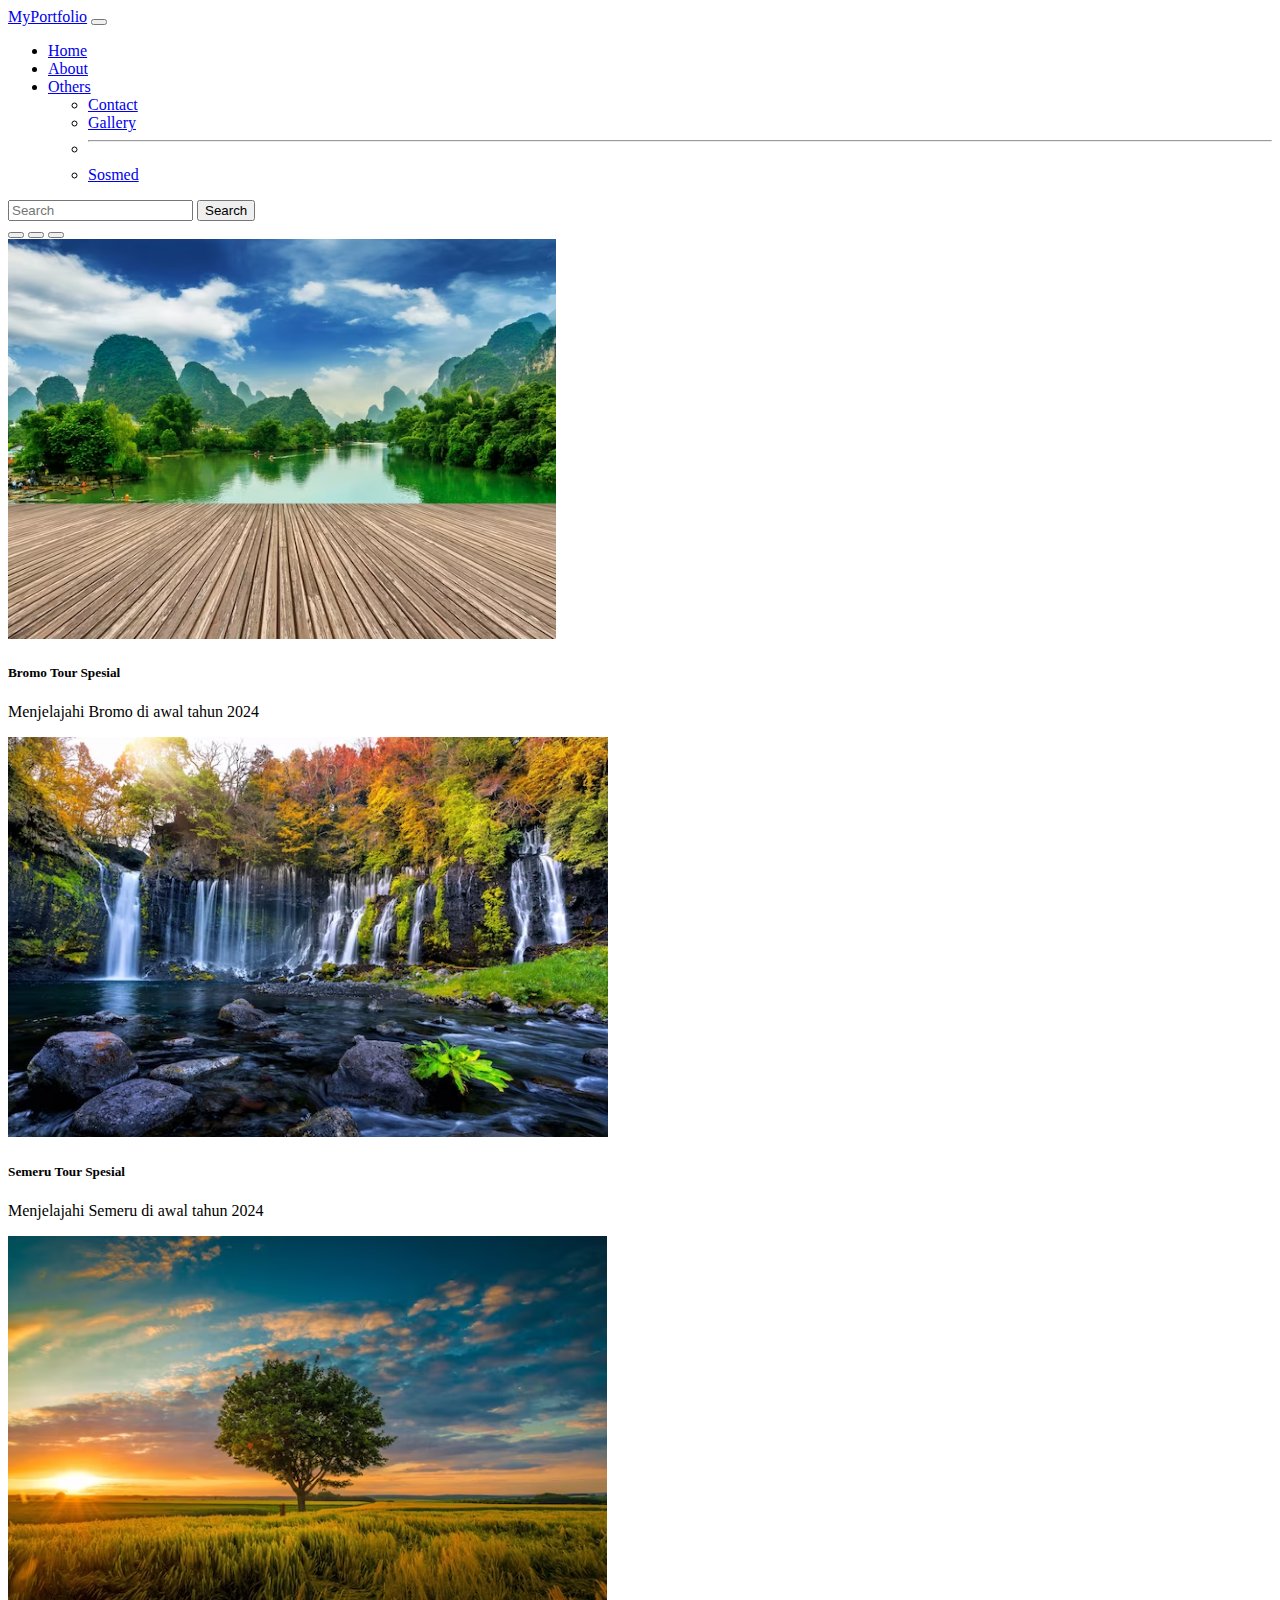
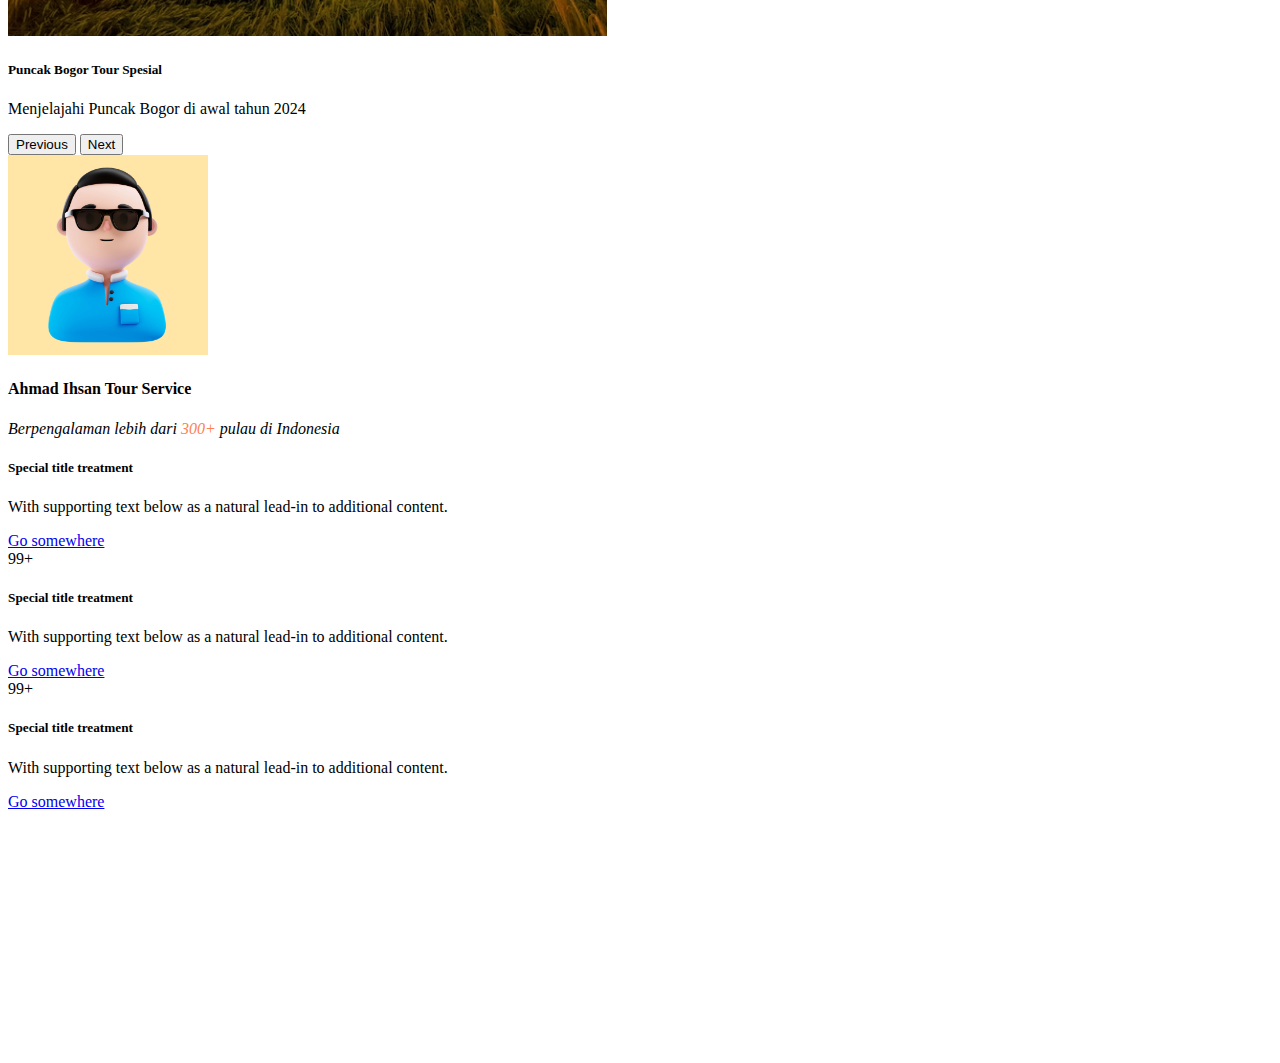
<file: Boostrap5/index.html>
<!DOCTYPE html>
<html lang="en">
  <head>
    <meta charset="UTF-8" />
    <meta name="viewport" content="width=device-width, initial-scale=1.0" />
    <link
      href="https://cdn.jsdelivr.net/npm/bootstrap@5.3.2/dist/css/bootstrap.min.css"
      rel="stylesheet"
      integrity="sha384-T3c6CoIi6uLrA9TneNEoa7RxnatzjcDSCmG1MXxSR1GAsXEV/Dwwykc2MPK8M2HN"
      crossorigin="anonymous"
    />
    <title>Home Page</title>
  </head>
  <body class="bg-dark">
    <!-- styling nav start -->
    <nav
      class="navbar navbar-expand-lg bg-dark navbar-dark text-light sticky-top"
    >
      <div class="container-fluid">
        <a class="navbar-brand" href="#">MyPortfolio</a>
        <button
          class="navbar-toggler"
          type="button"
          data-bs-toggle="collapse"
          data-bs-target="#navbarSupportedContent"
          aria-controls="navbarSupportedContent"
          aria-expanded="false"
          aria-label="Toggle navigation"
        >
          <span class="navbar-toggler-icon"></span>
        </button>
        <div class="collapse navbar-collapse" id="navbarSupportedContent">
          <ul class="navbar-nav me-auto mb-2 mb-lg-0">
            <li class="nav-item">
              <a class="nav-link active" aria-current="page" href="/">Home</a>
            </li>
            <li class="nav-item">
              <a class="nav-link" href="/about">About</a>
            </li>
            <li class="nav-item dropdown">
              <a
                class="nav-link dropdown-toggle"
                href="#"
                role="button"
                data-bs-toggle="dropdown"
                aria-expanded="false"
              >
                Others
              </a>
              <ul class="dropdown-menu">
                <li><a class="dropdown-item" href="/contact">Contact</a></li>
                <li><a class="dropdown-item" href="/gallery">Gallery</a></li>
                <li><hr class="dropdown-divider" /></li>
                <li><a class="dropdown-item" href="/sosmed">Sosmed</a></li>
              </ul>
            </li>
          </ul>
          <form class="d-flex" role="search">
            <input
              class="form-control me-2"
              type="search"
              placeholder="Search"
              aria-label="Search"
            />
            <button class="btn btn-outline-light" type="submit">Search</button>
          </form>
        </div>
      </div>
    </nav>
    <!-- styling nav end -->
    <!-- caraousel images -->
    <div
      id="carouselExampleCaptions"
      class="carousel slide"
      data-bs-ride="carousel"
    >
      <div class="carousel-indicators">
        <button
          type="button"
          data-bs-target="#carouselExampleCaptions"
          data-bs-slide-to="0"
          class="active"
          aria-current="true"
          aria-label="Slide 1"
        ></button>
        <button
          type="button"
          data-bs-target="#carouselExampleCaptions"
          data-bs-slide-to="1"
          aria-label="Slide 2"
        ></button>
        <button
          type="button"
          data-bs-target="#carouselExampleCaptions"
          data-bs-slide-to="2"
          aria-label="Slide 3"
        ></button>
      </div>
      <div class="carousel-inner">
        <div class="carousel-item active">
          <img src="assets/foto1.jpg" class="d-block w-100" alt="alam"
          style="height: 400px"">
          <div class="carousel-caption d-none d-md-block">
            <h5>Bromo Tour Spesial</h5>
            <p>Menjelajahi Bromo di awal tahun 2024</p>
          </div>
        </div>
        <div class="carousel-item">
          <img src="assets/foto2.jpg" class="d-block w-100" alt="alam"
          style="height: 400px"">
          <div class="carousel-caption d-none d-md-block">
            <h5>Semeru Tour Spesial</h5>
            <p>Menjelajahi Semeru di awal tahun 2024</p>
          </div>
        </div>
        <div class="carousel-item">
          <img src="assets/foto3.jpg" class="d-block w-100" alt="alam"
          style="height: 400px"">
          <div class="carousel-caption d-none d-md-block">
            <h5>Puncak Bogor Tour Spesial</h5>
            <p>Menjelajahi Puncak Bogor di awal tahun 2024</p>
          </div>
        </div>
      </div>
      <button
        class="carousel-control-prev"
        type="button"
        data-bs-target="#carouselExampleCaptions"
        data-bs-slide="prev"
      >
        <span class="carousel-control-prev-icon" aria-hidden="true"></span>
        <span class="visually-hidden">Previous</span>
      </button>
      <button
        class="carousel-control-next"
        type="button"
        data-bs-target="#carouselExampleCaptions"
        data-bs-slide="next"
      >
        <span class="carousel-control-next-icon" aria-hidden="true"></span>
        <span class="visually-hidden">Next</span>
      </button>
    </div>
    <!-- caraousel images end-->
    <!-- first layout start -->
    <div
      class="container-fluid text-light text-center bg-dark"
      style="height: 100vh"
    >
      <div class="row text-center align-items-center mt-4">
        <div class="col-12">
          <img src="assets/pic.jpg" alt="picture" style="height: 200px" />
          <h4 class="mt-2">Ahmad Ihsan Tour Service</h4>
          <i
            >Berpengalaman lebih dari
            <span style="color: coral">300+</span> pulau di Indonesia</i
          >
        </div>
      </div>

      <div class="row align-items-center mt-4">
        <div class="col-sm-4 g-4">
          <div class="card">
            <div class="card-body">
              <h5 class="card-title">Special title treatment</h5>
              <p class="card-text">With supporting text below as a natural lead-in to additional content.</p>
              <a href="#" class="btn btn-dark d-block">Go somewhere</a>
            </div>
            <span class="position-absolute top-0 start-100 translate-middle badge rounded-pill bg-warning text-dark">
              99+
            </span>
          </div>
        </div>
        <div class="col-sm-4 g-4">
          <div class="card">
            <div class="card-body">
              <h5 class="card-title">Special title treatment</h5>
              <p class="card-text">With supporting text below as a natural lead-in to additional content.</p>
              <a href="#" class="btn btn-dark d-block">Go somewhere</a>
            </div>
            <span class="position-absolute top-0 start-100 translate-middle badge rounded-pill bg-warning text-dark">
              99+
            </span>
          </div>
        </div>
        <div class="col-sm-4 g-4">
          <div class="card">
            <div class="card-body">
              <h5 class="card-title">Special title treatment</h5>
              <p class="card-text">With supporting text below as a natural lead-in to additional content.</p>
              <a href="#" class="btn btn-dark d-block">Go somewhere</a>
            </div>
          </div>
        </div>
      </div>
    </div>
    <!-- first layout end -->

    <script
      src="https://cdn.jsdelivr.net/npm/bootstrap@5.3.2/dist/js/bootstrap.bundle.min.js"
      integrity="sha384-C6RzsynM9kWDrMNeT87bh95OGNyZPhcTNXj1NW7RuBCsyN/o0jlpcV8Qyq46cDfL"
      crossorigin="anonymous"
    ></script>
  </body>
</html>
</file>
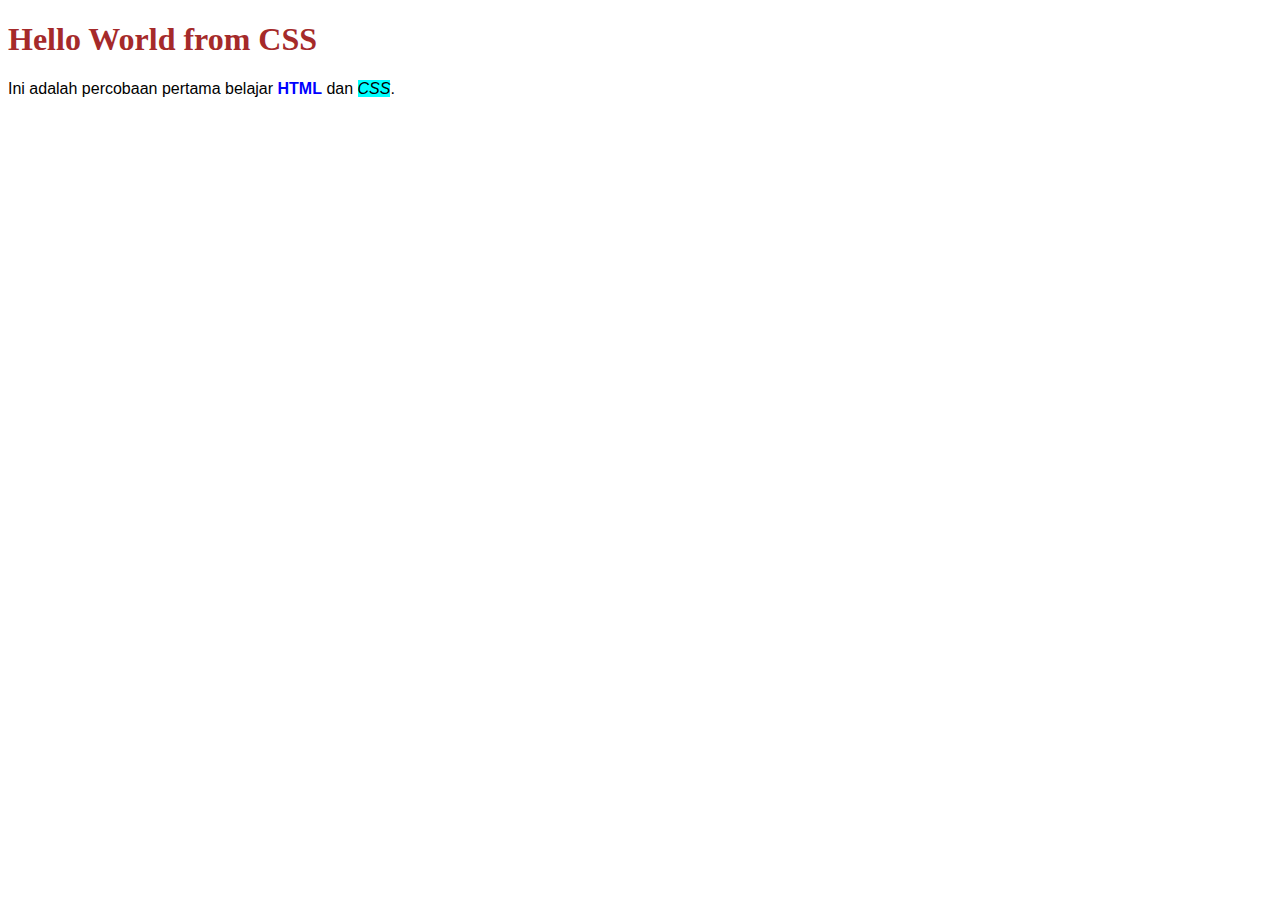
<file: css/01-external-css/index.html>
<!DOCTYPE html>
<html lang="en">
<head>
    <meta charset="UTF-8">
    <meta name="viewport" content="width=device-width, initial-scale=1.0">
    <title>Belajar CSS</title>
    <link rel="stylesheet" href="css/styles.css">
</head>
<body>
    <h1>Hello World from CSS</h1>
    <p>Ini adalah percobaan pertama belajar <b>HTML</b> dan <i>CSS</i>.</p>
</body>
</html>
</file>
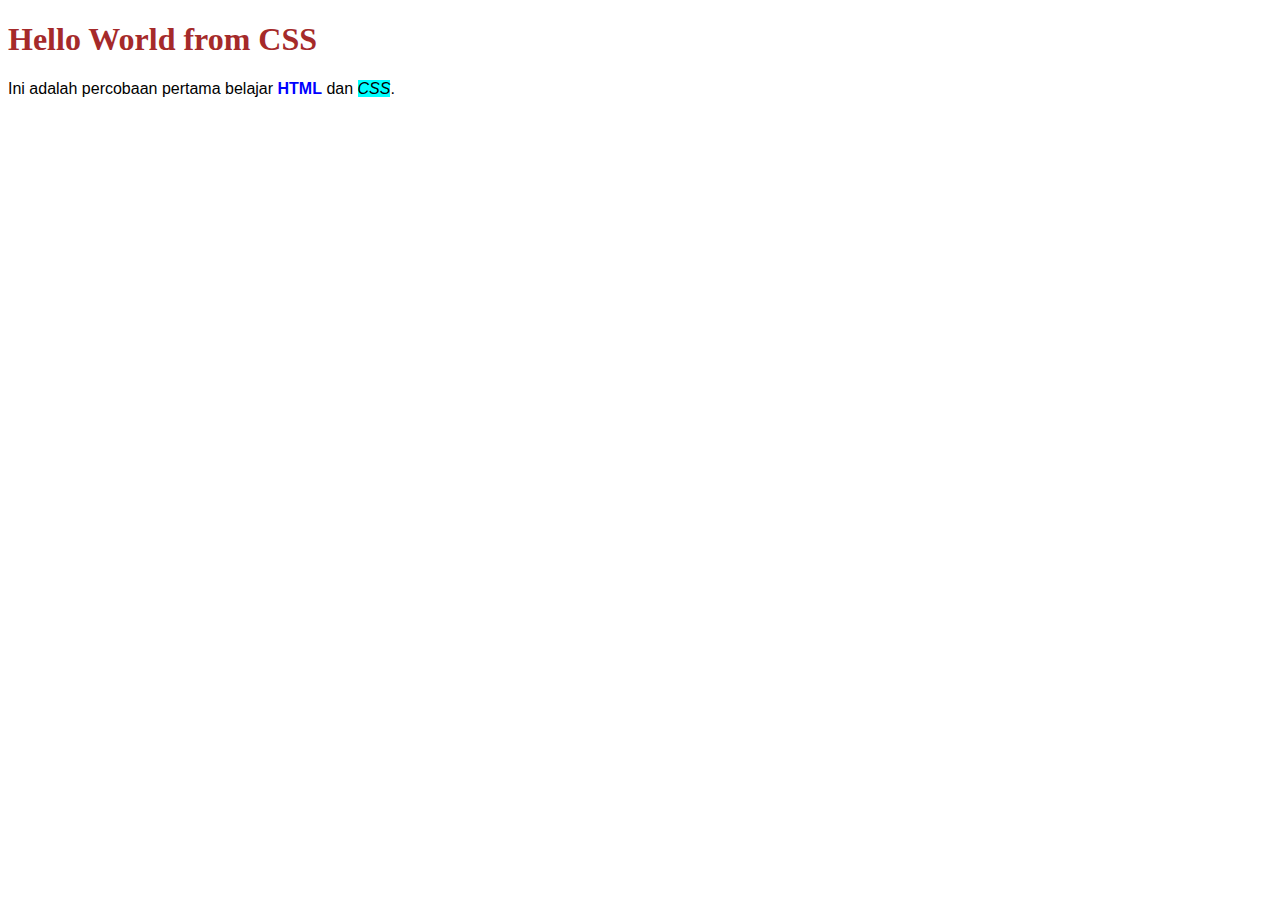
<file: css/01-internal-css/index.html>
<!DOCTYPE html>
<html lang="en">
<head>
    <meta charset="UTF-8">
    <meta name="viewport" content="width=device-width, initial-scale=1.0">
    <title>Belajar CSS</title>
    <style>
        h1{
            color: brown;
        }
        p{
            font-family: Arial;
        }
        b{
            color: blue;
        }
        i{
            background-color:cyan;
        }
    </style>
</head>
<body>
    <h1>Hello World from CSS</h1>
    <p>Ini adalah percobaan pertama belajar <b>HTML</b> dan <i>CSS</i>.</p>
</body>
</html>
</file>
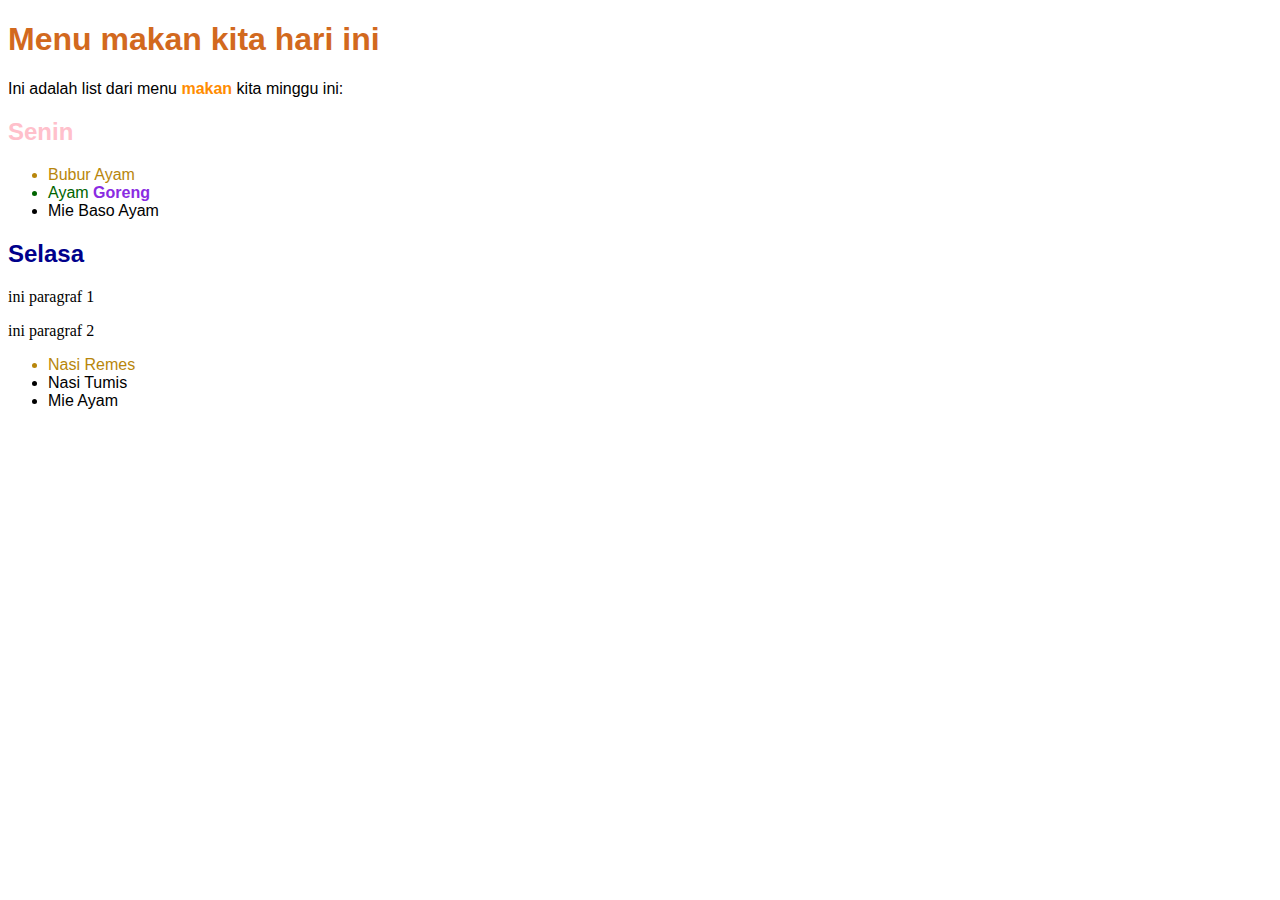
<file: css/03-selector/index.html>
<!DOCTYPE html>
<html lang="en">
<head>
    <meta charset="UTF-8">
    <meta name="viewport" content="width=device-width, initial-scale=1.0">
    <title>CSS Selector</title>
    <link rel="stylesheet" href="css/styles.css">
</head>
<body>
    <h1>Menu makan kita hari ini</h1>
    <p>Ini adalah list dari menu <b>makan</b> kita minggu ini:</p>
    <h2>Senin</h2>
    <ul>
        <li class="sarapan">Bubur Ayam</li>
        <li id="maksi_senin">Ayam <b>Goreng</b></li>
        <li>Mie Baso Ayam</li>
    </ul>
    <h2>Selasa</h2>
    <p>ini paragraf 1</p>
    <p>ini paragraf 2</p>
    <ul>
        <li class="sarapan">Nasi Remes</li>
        <li>Nasi Tumis</li>
        <li>Mie Ayam</li>
    </ul>
</body>
</html>
</file>
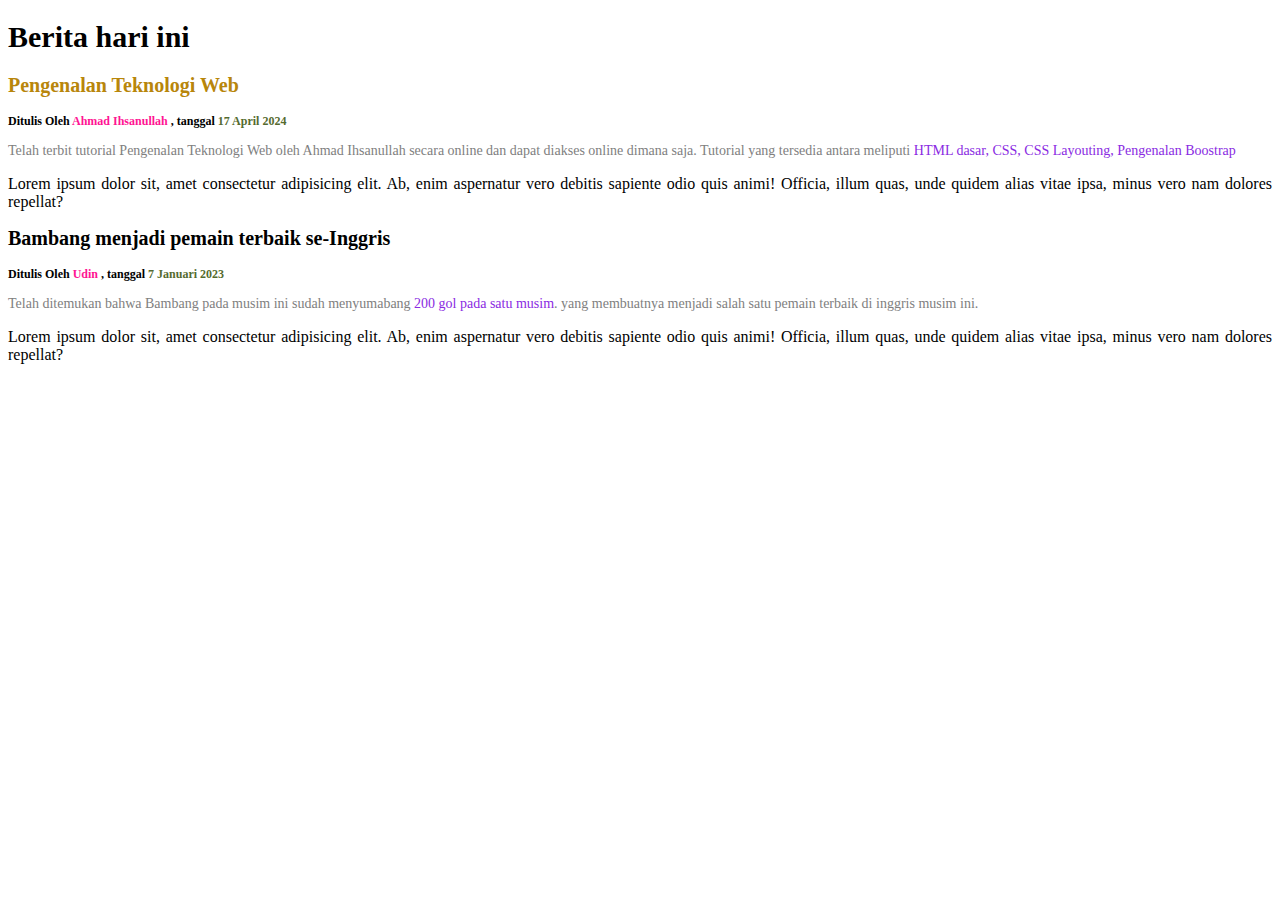
<file: css/04-latihan-css-1/index.html>
<!DOCTYPE html>
<html lang="en">
<head>
    <meta charset="UTF-8">
    <meta name="viewport" content="width=device-width, initial-scale=1.0">
    <title>Latihan CSS 1</title>
    <link rel="stylesheet" href="css/styles.css">
</head>
<body>
    <h1>Berita hari ini</h1>
    <h2 class="artikel"
    id="artikel-1">Pengenalan Teknologi Web</h2>
    <h3 class="credit">Ditulis Oleh <span class="penulis">Ahmad Ihsanullah</span>
    , tanggal <span class="tanggal">17 April 2024</span></h3>
    <p>Telah terbit tutorial Pengenalan Teknologi Web
        oleh Ahmad Ihsanullah secara online dan dapat diakses online 
        dimana saja.
        Tutorial yang tersedia antara meliputi
        <span>HTML dasar, CSS, CSS Layouting, Pengenalan Boostrap</span>
    </p>    
    <p>Lorem ipsum dolor sit, amet consectetur adipisicing elit. Ab, enim aspernatur vero debitis sapiente odio quis animi! Officia, illum quas, unde quidem alias vitae ipsa, minus vero nam dolores repellat?</p>

    <h2 class="artikel"
    id="artikel-2">Bambang menjadi pemain terbaik se-Inggris</h2>
    <h3 class="credit">Ditulis Oleh <span class="penulis">Udin</span>
    , tanggal <span class="tanggal">7 Januari 2023</span></h3>
    <p>Telah ditemukan bahwa Bambang pada musim ini sudah menyumabang <span>200 gol pada satu musim</span>. yang membuatnya menjadi salah satu pemain terbaik di inggris musim ini.
    </p>    
    <p>Lorem ipsum dolor sit, amet consectetur adipisicing elit. Ab, enim aspernatur vero debitis sapiente odio quis animi! Officia, illum quas, unde quidem alias vitae ipsa, minus vero nam dolores repellat?</p>
</body>
</html>
</file>
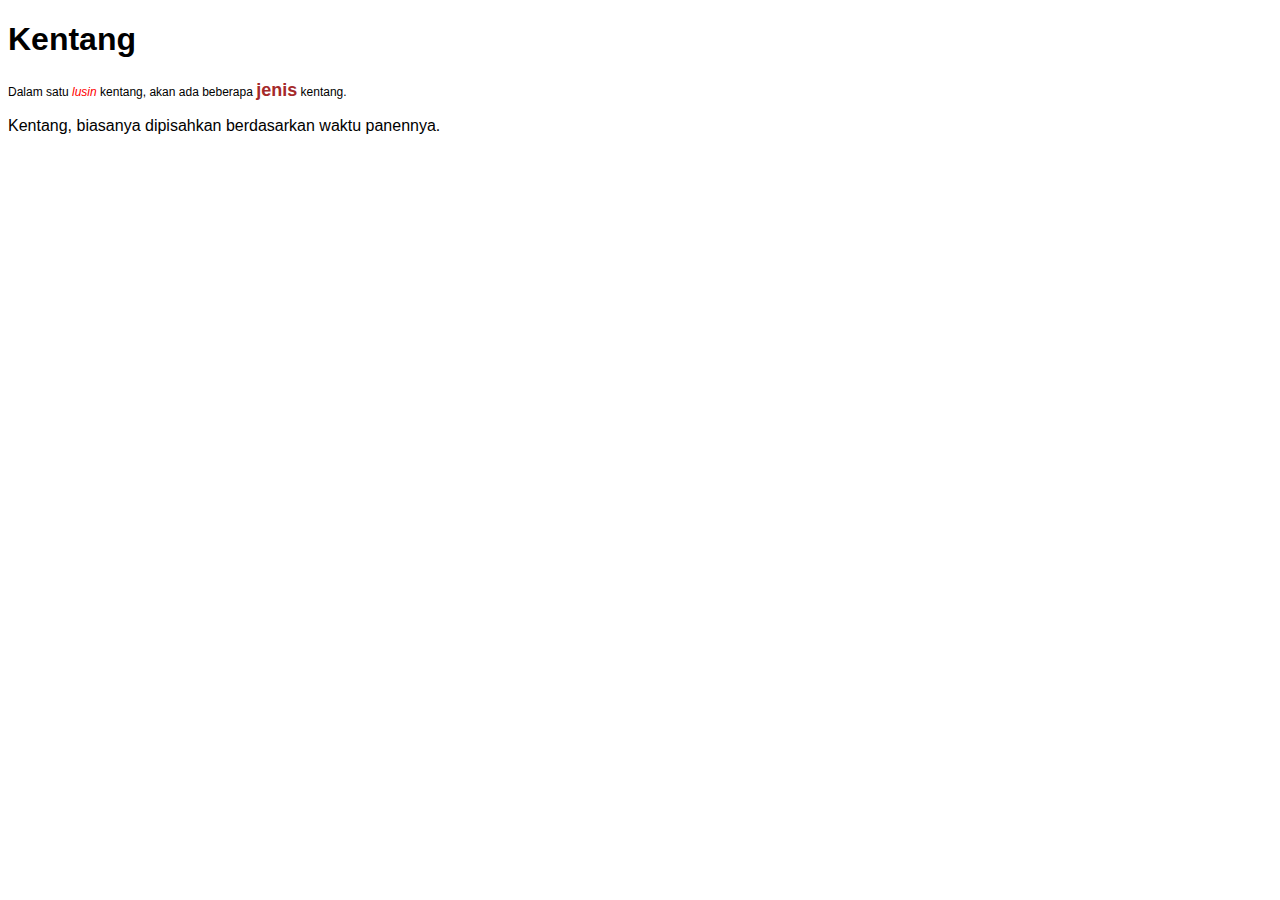
<file: css/05-cascade/index.html>
<!DOCTYPE html>

<html>
    <head>
        <title>CSS Cascade</title>
        <link rel="stylesheet" href="css/styles.css">
    </head>

    <body>
        <h1>Kentang</h1>
        <p id="pendahuluan">
            Dalam satu <i>lusin</i> kentang, akan ada beberapa <b>jenis</b> kentang.
        </p>

        <p>
            Kentang, biasanya dipisahkan berdasarkan waktu panennya.
        </p>
    </body>
</html>
</file>
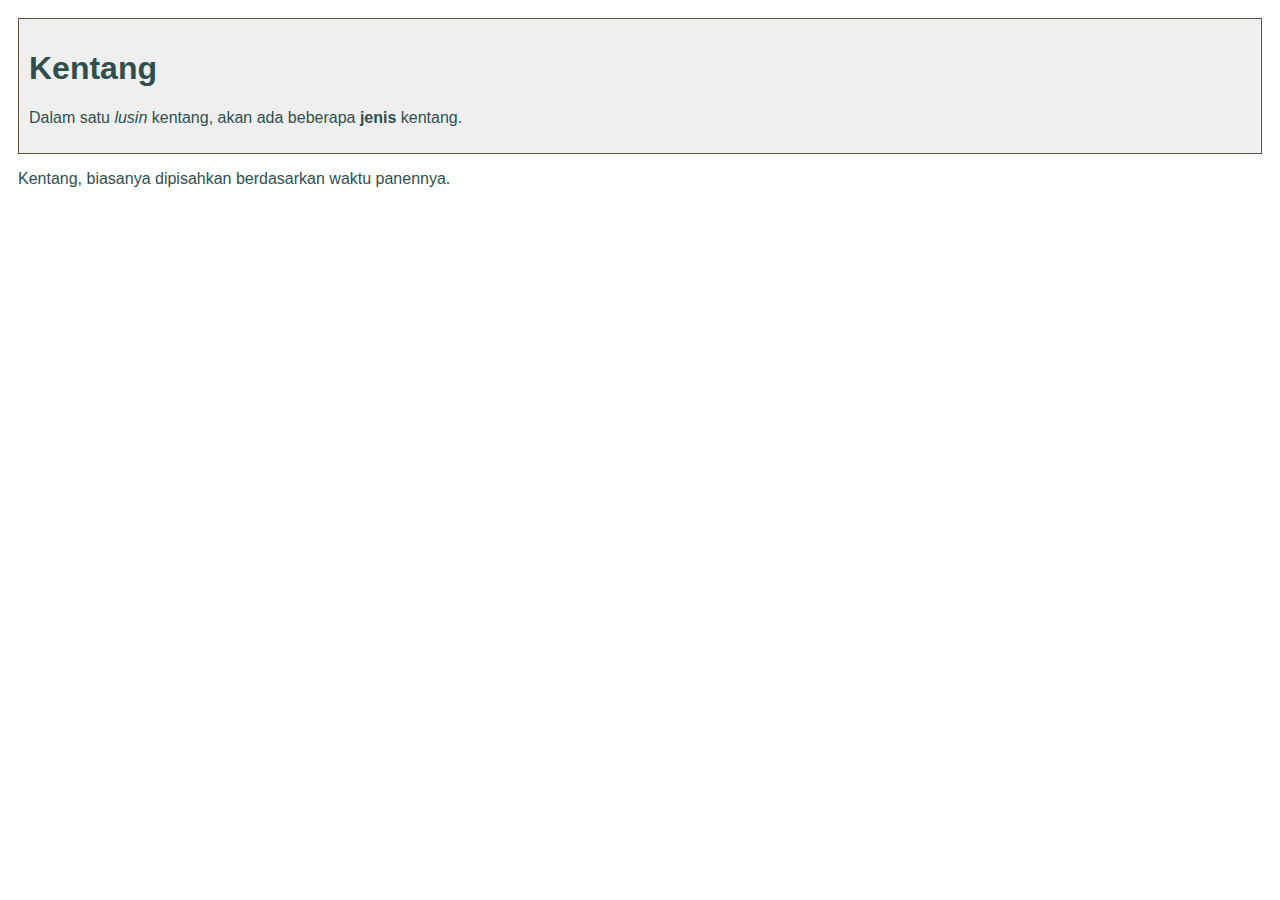
<file: css/06-inheritance/index.html>
<!DOCTYPE html>

<html>
    <head>
        <title>CSS Cascade</title>
        <link rel="stylesheet" href="css/styles.css">
    </head>

    <body>
        <div class="intro">
            <h1>Kentang</h1>
            <p id="pendahuluan">
                Dalam satu <i>lusin</i> kentang, akan ada beberapa <b>jenis</b> kentang.
            </p>
        </div>

        <p>
            Kentang, biasanya dipisahkan berdasarkan waktu panennya.
        </p>
    </body>
</html>
</file>
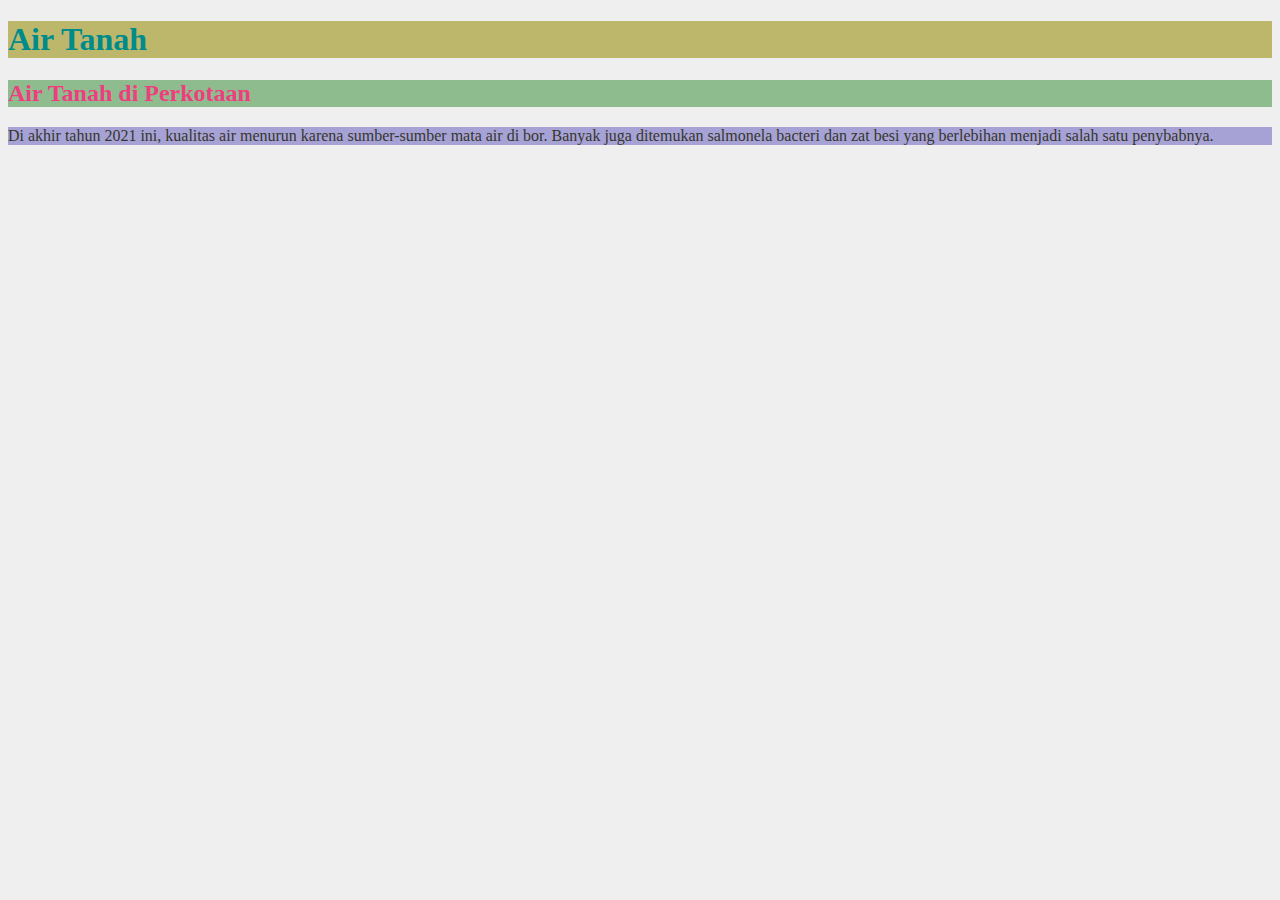
<file: css/07-color/index.html>
<!DOCTYPE html>

<html>
  <head>
    <title>Warna : color</title>
    <link rel="stylesheet" href="css/styles.css" />
  </head>
  <body>
    <div id="artikel">
      <h1>Air Tanah</h1>

      <h2>Air Tanah di Perkotaan</h2>

      <p>
        Di akhir tahun 2021 ini, kualitas air menurun karena sumber-sumber mata
        air di bor. Banyak juga ditemukan salmonela bacteri dan zat besi yang
        berlebihan menjadi salah satu penybabnya.
      </p>
    </div>
  </body>
</html>
</file>
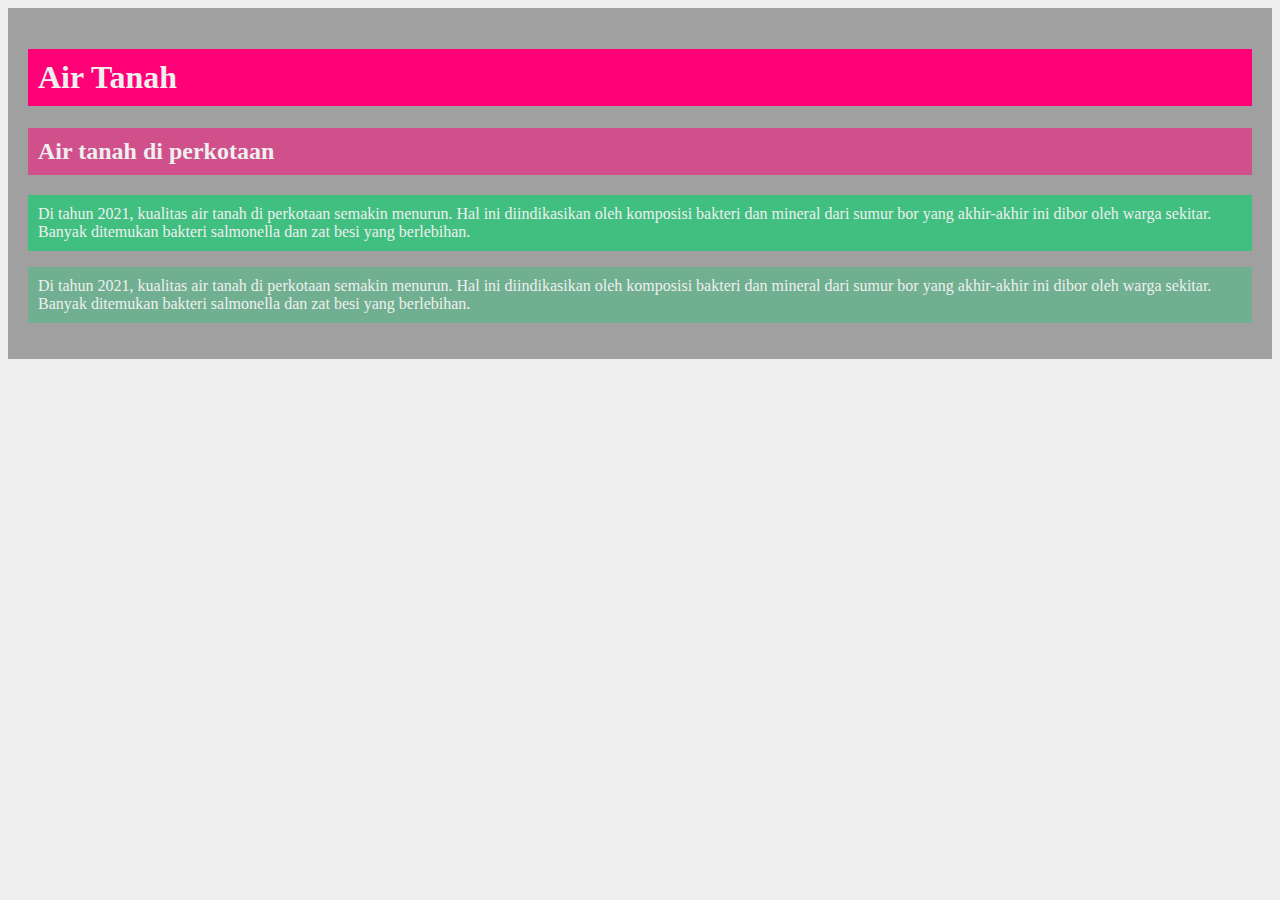
<file: css/08-color-alpha/index.html>
<!DOCTYPE html>

<html>
    <head>
        <title>Warna : Color</title>
        <link rel="stylesheet" href="css/styles.css">
    </head>

    <body>
        <div id="artikel">
            <h1>Air Tanah</h1>
            
            <h2>Air tanah di perkotaan</h2>

            <p class="paragraf1">
                Di tahun 2021, kualitas air tanah di perkotaan semakin menurun. Hal ini diindikasikan oleh komposisi bakteri dan mineral dari sumur bor yang akhir-akhir ini dibor oleh warga sekitar. Banyak ditemukan bakteri salmonella dan zat besi yang berlebihan.
            </p>

            <p class="paragraf2">
                Di tahun 2021, kualitas air tanah di perkotaan semakin menurun. Hal ini diindikasikan oleh komposisi bakteri dan mineral dari sumur bor yang akhir-akhir ini dibor oleh warga sekitar. Banyak ditemukan bakteri salmonella dan zat besi yang berlebihan.
            </p>
        </div>
    </body>
</html>
</file>
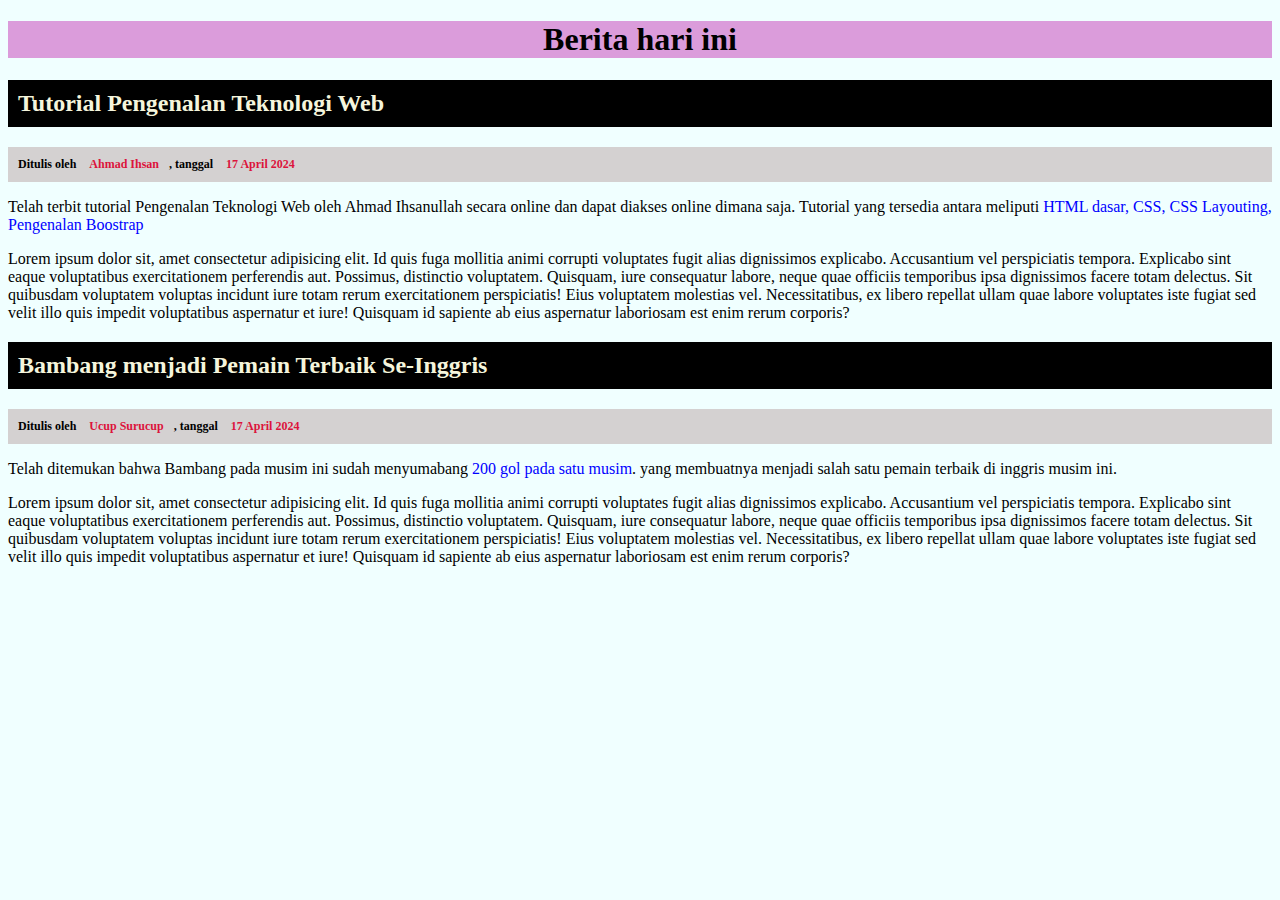
<file: css/09-latihan-css-2/index.html>
<!DOCTYPE html>
<html lang="en">
  <head>
    <meta charset="UTF-8" />
    <meta name="viewport" content="width=device-width, initial-scale=1.0" />
    <title>Latihan CSS 2</title>
    <link rel="stylesheet" href="css/styles.css">
  </head>
  <body>
    <h1>Berita hari ini</h1>
    <h2 class="artikel" id="artikel-1">Tutorial Pengenalan Teknologi Web</h2>

    <h3 class="credit">
      Ditulis oleh <span class="penulis">Ahmad Ihsan</span>, tanggal
      <span class="tanggal">17 April 2024</span>
    </h3>
    <p>
      Telah terbit tutorial Pengenalan Teknologi Web oleh Ahmad Ihsanullah
      secara online dan dapat diakses online dimana saja. Tutorial yang tersedia
      antara meliputi
      <span>HTML dasar, CSS, CSS Layouting, Pengenalan Boostrap</span>
    </p>

    <p>
      Lorem ipsum dolor sit, amet consectetur adipisicing elit. Id quis fuga
      mollitia animi corrupti voluptates fugit alias dignissimos explicabo.
      Accusantium vel perspiciatis tempora. Explicabo sint eaque voluptatibus
      exercitationem perferendis aut. Possimus, distinctio voluptatem. Quisquam,
      iure consequatur labore, neque quae officiis temporibus ipsa dignissimos
      facere totam delectus. Sit quibusdam voluptatem voluptas incidunt iure
      totam rerum exercitationem perspiciatis! Eius voluptatem molestias vel.
      Necessitatibus, ex libero repellat ullam quae labore voluptates iste
      fugiat sed velit illo quis impedit voluptatibus aspernatur et iure!
      Quisquam id sapiente ab eius aspernatur laboriosam est enim rerum
      corporis?
    </p>

    <h2 class="artikel" id="artikel-2">
      Bambang menjadi Pemain Terbaik Se-Inggris
    </h2>

    <h3 class="credit">
      Ditulis oleh <span class="penulis">Ucup Surucup</span>, tanggal
      <span class="tanggal">17 April 2024</span>
    </h3>

    <p>
      Telah ditemukan bahwa Bambang pada musim ini sudah menyumabang
      <span>200 gol pada satu musim</span>. yang membuatnya menjadi salah satu
      pemain terbaik di inggris musim ini.
    </p>

    <p>
      Lorem ipsum dolor sit, amet consectetur adipisicing elit. Id quis fuga
      mollitia animi corrupti voluptates fugit alias dignissimos explicabo.
      Accusantium vel perspiciatis tempora. Explicabo sint eaque voluptatibus
      exercitationem perferendis aut. Possimus, distinctio voluptatem. Quisquam,
      iure consequatur labore, neque quae officiis temporibus ipsa dignissimos
      facere totam delectus. Sit quibusdam voluptatem voluptas incidunt iure
      totam rerum exercitationem perspiciatis! Eius voluptatem molestias vel.
      Necessitatibus, ex libero repellat ullam quae labore voluptates iste
      fugiat sed velit illo quis impedit voluptatibus aspernatur et iure!
      Quisquam id sapiente ab eius aspernatur laboriosam est enim rerum
      corporis?
    </p>
  </body>
</html>
</file>
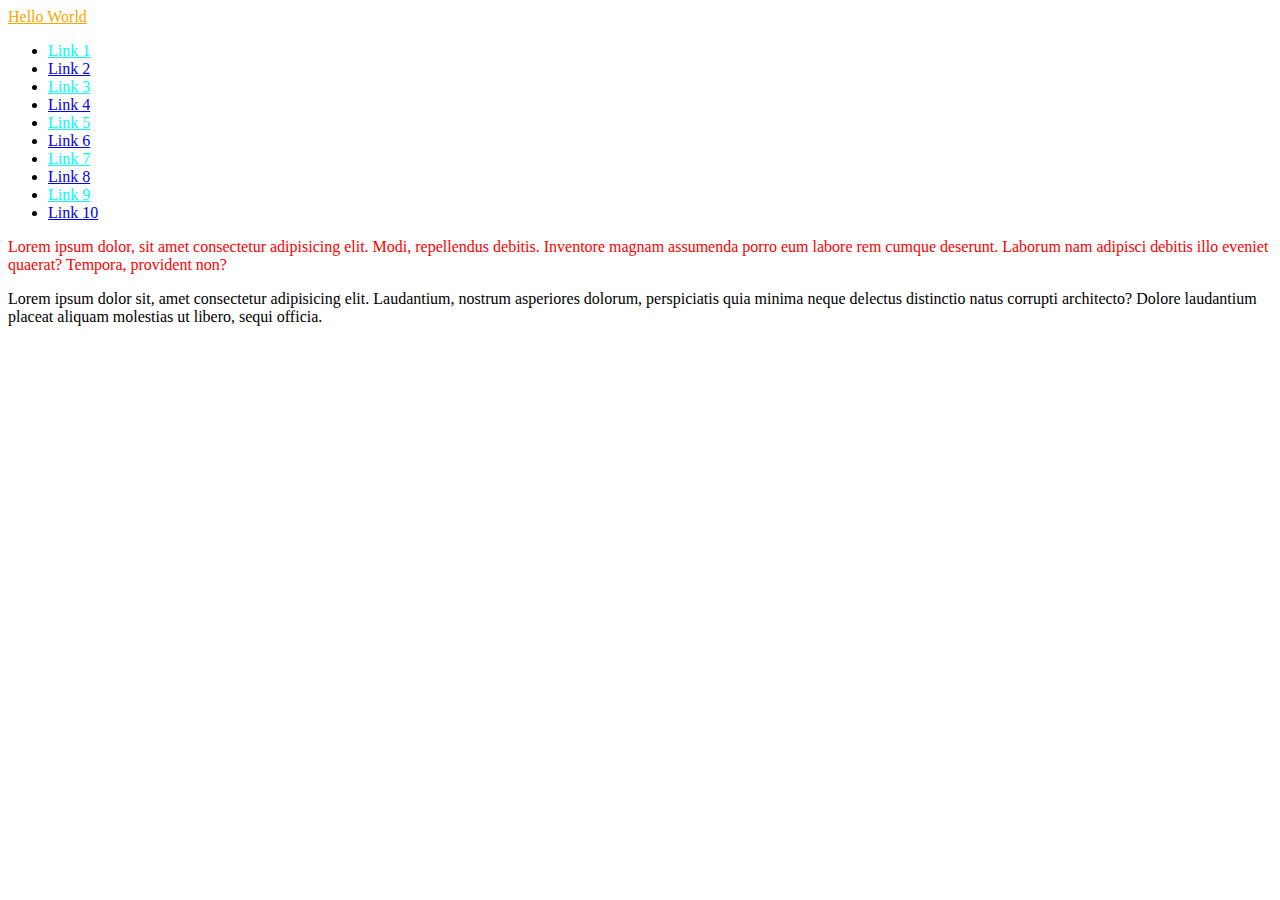
<file: css/pseudo-class-element/index.html>
<!DOCTYPE html>
<html lang="en">
<head>
    <meta charset="UTF-8">
    <meta name="viewport" content="width=device-width, initial-scale=1.0">
    <title>Pseudo Class dan Element</title>
    <link rel="stylesheet" href="css/styles.css">
</head>
<body>
    <a href="#" class="hello">Hello World</a>
    <ul>
        <li><a href="#">Link 1</a></li>
        <li><a href="#">Link 2</a></li>
        <li><a href="#">Link 3</a></li>
        <li><a href="#">Link 4</a></li>
        <li><a href="#">Link 5</a></li>
        <li><a href="#">Link 6</a></li>
        <li><a href="#">Link 7</a></li>
        <li><a href="#">Link 8</a></li>
        <li><a href="#">Link 9</a></li>
        <li><a href="#">Link 10</a></li>
    </ul>
    
    <p>Lorem ipsum dolor, sit amet consectetur adipisicing elit. Modi, repellendus debitis. Inventore magnam assumenda porro eum labore rem cumque deserunt. Laborum nam adipisci debitis illo eveniet quaerat? Tempora, provident non?</p>

    <p>Lorem ipsum dolor sit, amet consectetur adipisicing elit. Laudantium, nostrum asperiores dolorum, perspiciatis quia minima neque delectus distinctio natus corrupti architecto? Dolore laudantium placeat aliquam molestias ut libero, sequi officia.</p>
</body>
</html>
</file>
<file: css/01-external-css/css/styles.css>
h1{
    color: brown;
    font-family: Verdana;
}
p{
    font-family: Arial;
}
b{
    color: blue;
}
i{
    background-color:cyan;
}
</file>
<file: css/03-selector/css/styles.css>
/* Universal Selector */

* {
    font-family: Arial;
}

/* Type Selector */
h1{
    color: chocolate;
}

h2{
    color: darkblue;
}

/* Class Selector */
li.sarapan{
    color: darkgoldenrod;
}

/* Id Selector */
#maksi_senin{
    color: darkgreen;
}

/* Child Selector */
p>b{
    color: darkorange;
}

li>b{
    color: blueviolet;
}

/* Decendant Selector */
p+h2{
    color: pink;
}

/* General Sibling Selector */
h2~p{
    font-family: 'Times New Roman';
}
</file>
<file: css/04-latihan-css-1/css/styles.css>
/* universal selector */
*{
    font-family: tahoma;
}
/* type selector */
h1{
    font-size: 30px;
}

/* class selector */
.artikel{
    font-size: 20px;
}

.credit{
    font-size: 12px;
}

.penulis{
    color:deeppink;
}

.tanggal{
    color: darkolivegreen;
}

/* id selector */
#artikel-1{
    color: darkgoldenrod;
}

/* child selector */
p>span{
    color: blueviolet;
}

/* first-child */
h3+p{
    color: grey;
    font-size: 14px;
}

/* all-child */
h1~p{
    text-align: justify;
}
</file>
<file: css/05-cascade/css/styles.css>
* {
    font-family: Arial;
}

/* aturan terakhir */
i {
    color:green;
}

i {
    color:red; /* yang diambil ini */
}

/* specific */

b {
    color:pink; /* level 1*/
}

p b {
    color: brown !important; /* level 3 */
}

p b {
    color: blue; /* level 2*/
}

p b {
    font-size: 150%;
}


/* studi kasus */

p {
    font-size: 100%;
}

p#pendahuluan{
    font-size:75%; /* lebih spesific */
}
</file>
<file: css/06-inheritance/css/styles.css>
body{
    font-family: Arial;
    color: darkslategray;
    padding: 10px;
}

.intro{
    border: 1px solid #665544;
    background-color: #efefef;
    padding: inherit;
}
</file>
<file: css/07-color/css/styles.css>
/* color */

/* 1. foreground color */

/* color name */

h1{
    color: darkcyan;
}

/* hex code -> bisa lebih spesifik*/
h2{
    color: #ee3e80;
}

/* rgb value */

p {
    color: rgb(54,54,45);
}

/* 2. Background color */

/* hex code */
body{
    background-color: #efefef;
}

h1{
    background-color: darkkhaki;
}

h2{
    background-color: darkseagreen;
}

p{
    background-color: rgb(166, 162, 214);
}
</file>
<file: css/08-color-alpha/css/styles.css>
body {
    background-color: #efefef;
    color: #efefef;
}

#artikel{
    background-color: #a0a0a0;
    padding:20px;
}

h1{
    background-color: rgb(255, 0, 119);
    padding: 10px;
}

h2{
    background-color: rgba(255, 0, 119,0.5);
    padding: 10px;
}

/* hue - 0 sampai 360 */
/* saturasi - 0% sampai 100% */
/* lightness - 0% sampai 100% */
p.paragraf1{
    background-color:hsl(150,50%,50%); 
    padding:10px;
}

/* alpha - 0 sampai 1 */
p.paragraf2{
    background-color: hsla(150,50%,50%,0.5);
    padding:10px;
}
</file>
<file: css/09-latihan-css-2/css/styles.css>
/* cascade */

*{
    font-family: Tahoma;
}

h1{
    font-family: Times;
}

h3{
    font-size: 16px;
}

/* child selector */
h3>span{
    color: crimson; /* spesifik */
}

/* merubah semua span */
span{
    color: blue;
}

/* inheritance */
h3{
    font-size: 12px;
    padding: 10px;
}

h3>span{
    padding-left: inherit;
    padding-right: inherit;
}

/* color */
h2{
    background-color: black;
    color: beige;
    padding: 10px;
}

h3{
    background-color: rgba(100,25,25,0.2);
}

h1{
    text-align: center;
    background-color: rgb(219, 156, 219);
}

body{
    background-color: azure;
}
</file>
<file: css/pseudo-class-element/css/styles.css>
.hello{
    color: orange;
}

.hello:hover{
    font-size: 20px;
    color: green;
}

.hello:active{
    color: saddlebrown;
}

li:nth-child(odd) a{
    color: aqua;
}

li:nth-child(even) a:hover{
    color: green;
}

p:first-of-type{
    color: red;
}
</file>
